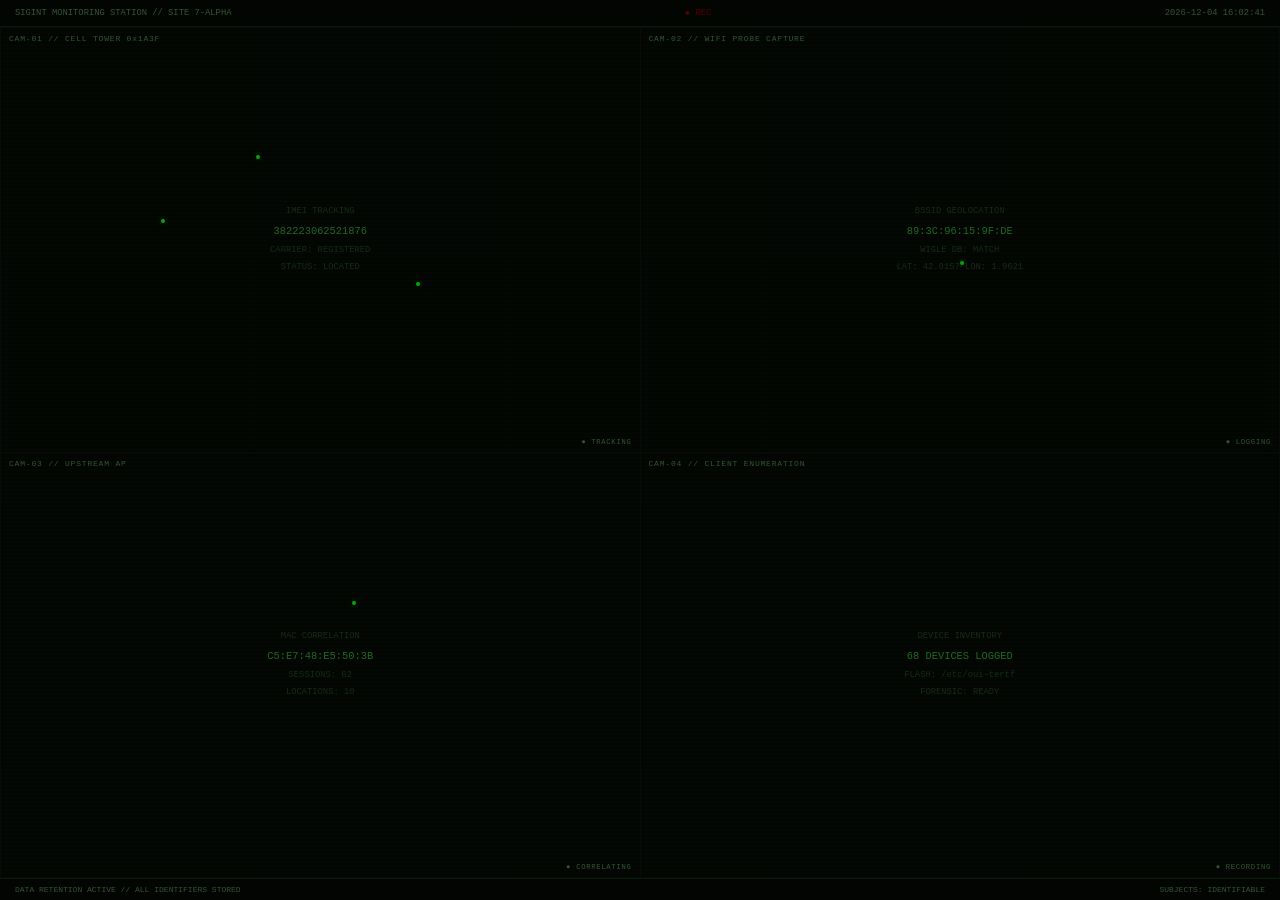
<file: docs/index.html>
<!DOCTYPE html>
<html lang="en">
<head>
<meta charset="UTF-8">
<meta name="viewport" content="width=device-width, initial-scale=1.0">
<title>red-merle</title>
<style>
*,*::before,*::after{box-sizing:border-box;margin:0;padding:0}
@font-face{font-family:'VT323';src:url('https://fonts.googleapis.com/css2?family=VT323&display=swap')}
:root{
  --bg:#020202;--red:#8b0000;--red-b:#cc1100;--red-g:rgba(139,0,0,.15);
  --green:#003300;--green-b:#00aa00;
  --text:#444;--bright:#888;--dim:#151515;
  --mono:'Courier New',Courier,monospace;
}
html,body{height:100%;background:var(--bg);color:var(--text);font-family:var(--mono);overflow-x:hidden}

/* ===== PHASE 1: SURVEILLANCE SCREEN ===== */
#surveillance{position:fixed;inset:0;z-index:1000;background:#020202;transition:opacity .8s;display:flex;flex-direction:column}

.surv-header{display:flex;justify-content:space-between;padding:8px 15px;font-size:.55rem;color:#335533;
  border-bottom:1px solid #0a1a0a;background:#030503}
.surv-header .rec{color:#550000;animation:blink-rec 1s infinite}
@keyframes blink-rec{50%{opacity:0}}
.surv-ts{color:#335533}

.surv-grid{flex:1;display:grid;grid-template-columns:1fr 1fr;grid-template-rows:1fr 1fr;gap:1px;background:#0a0a0a;padding:1px}
.cam-feed{background:#030503;position:relative;overflow:hidden;display:flex;align-items:center;justify-content:center}
.cam-feed::before{content:'';position:absolute;inset:0;
  background:repeating-linear-gradient(0deg,transparent,transparent 2px,rgba(0,50,0,.06) 2px,rgba(0,50,0,.06) 4px);pointer-events:none}
.cam-label{position:absolute;top:6px;left:8px;font-size:.5rem;color:#335533;letter-spacing:.1em}
.cam-status{position:absolute;bottom:6px;right:8px;font-size:.45rem;letter-spacing:.1em}
.cam-status.online{color:#335533}

/* Camera content */
.cam-data{font-size:.55rem;color:#224422;text-align:center;line-height:2;opacity:.6}
.cam-data .val{color:#33aa33;font-size:.65rem}

/* Target tracking dots */
.track-dot{width:4px;height:4px;border-radius:50%;background:#00aa00;position:absolute;
  box-shadow:0 0 6px rgba(0,170,0,.4);animation:dot-move 8s infinite linear}
@keyframes dot-move{0%{transform:translate(0,0)}25%{transform:translate(30px,-20px)}
  50%{transform:translate(-15px,25px)}75%{transform:translate(20px,10px)}100%{transform:translate(0,0)}}

.surv-footer{padding:6px 15px;font-size:.5rem;color:#335533;border-top:1px solid #0a1a0a;
  background:#030503;display:flex;justify-content:space-between}

/* Glitch takeover */
.glitch-overlay{position:fixed;inset:0;z-index:1001;pointer-events:none;opacity:0}
.glitch-overlay.active{animation:glitch-takeover 2s forwards}
@keyframes glitch-takeover{
  0%{opacity:0}
  10%{opacity:1;background:rgba(139,0,0,.1)}
  15%{background:transparent}
  20%{opacity:1;background:rgba(139,0,0,.15);transform:translateX(-5px)}
  25%{transform:translateX(3px);background:rgba(139,0,0,.05)}
  30%{transform:none;background:transparent}
  40%{background:rgba(139,0,0,.2);transform:skewX(2deg)}
  50%{transform:none;background:rgba(139,0,0,.1)}
  60%{background:rgba(139,0,0,.3)}
  70%{background:rgba(139,0,0,.5)}
  80%{background:rgba(139,0,0,.7)}
  90%{background:rgba(139,0,0,.9)}
  100%{background:rgba(139,0,0,1)}
}

/* SIGNAL LOST */
#signal-lost{position:fixed;inset:0;z-index:1002;display:none;align-items:center;justify-content:center;
  background:var(--bg);flex-direction:column;gap:1rem}
#signal-lost.active{display:flex;animation:fade-in .5s}
#signal-lost h1{font-size:3rem;color:var(--red-b);letter-spacing:.3em;text-shadow:0 0 30px var(--red-g);
  animation:signal-flicker .15s infinite}
@keyframes signal-flicker{0%{opacity:.9}50%{opacity:1}100%{opacity:.85}}
#signal-lost p{font-size:.6rem;color:var(--text);letter-spacing:.2em}
@keyframes fade-in{from{opacity:0}to{opacity:1}}

/* ===== PHASE 2: RED-MERLE SITE ===== */
#main-site{display:none;position:relative;z-index:1}
#main-site.active{display:block;animation:site-emerge 1s forwards}
@keyframes site-emerge{from{opacity:0;filter:blur(5px)}to{opacity:1;filter:none}}

/* Blood border */
#main-site::before{content:'';position:fixed;top:0;left:0;right:0;height:2px;
  background:linear-gradient(90deg,transparent,var(--red),var(--red-b),var(--red),transparent);
  z-index:200;box-shadow:0 0 20px var(--red-g)}

/* VHS overlay */
.vhs{position:fixed;inset:0;pointer-events:none;z-index:150}
.vhs::before{content:'';position:absolute;inset:0;opacity:.015;
  background:repeating-linear-gradient(0deg,transparent,transparent 2px,rgba(0,0,0,.3) 2px,rgba(0,0,0,.3) 4px)}
.vhs::after{content:'';position:absolute;top:0;left:0;right:0;height:100%;
  background:linear-gradient(transparent 50%,rgba(139,0,0,.02) 50%);background-size:100% 4px;
  animation:vhs-scroll 8s linear infinite}
@keyframes vhs-scroll{from{transform:translateY(0)}to{transform:translateY(4px)}}

/* REC indicator */
.rec-indicator{position:fixed;top:15px;right:20px;z-index:200;display:flex;align-items:center;gap:.4rem;
  font-size:.55rem;letter-spacing:.15em;color:var(--red)}
.rec-dot{width:8px;height:8px;border-radius:50%;background:var(--red-b);animation:blink-rec 1s infinite;
  box-shadow:0 0 6px var(--red-g)}

/* Timestamp */
.timestamp{position:fixed;top:15px;left:20px;z-index:200;font-size:.5rem;color:#222;letter-spacing:.1em}

/* Main content */
.wrap{max-width:750px;margin:0 auto;padding:4rem 1.5rem 5rem;position:relative}

.header{text-align:center;padding:2rem 0 3rem}
.title{font-size:2.5rem;font-weight:900;letter-spacing:.2em;text-transform:uppercase;
  color:var(--red-b);text-shadow:0 0 40px var(--red-g),0 0 80px rgba(139,0,0,.08)}
.tagline{font-size:.6rem;letter-spacing:.3em;text-transform:uppercase;color:var(--dim);margin-top:1rem}
.tagline span{color:var(--red)}

/* Quote rotator */
.quote-box{text-align:center;padding:2rem 1rem;margin:1rem 0}
#quote{font-size:.82rem;color:var(--bright);font-style:italic;line-height:1.8;min-height:3rem;transition:opacity .5s}
#quote-src{font-size:.5rem;letter-spacing:.15em;color:var(--dim);margin-top:.6rem;text-transform:uppercase}

/* Manifesto */
.manifesto{text-align:center;font-size:.62rem;letter-spacing:.1em;color:var(--text);line-height:2.2;margin:1rem 0}
.manifesto em{color:var(--red-b);font-style:normal}

/* Sections */
.section{margin:3rem 0;opacity:0;transform:translateY(20px);transition:all .6s}
.section.visible{opacity:1;transform:none}
.section-id{font-size:.5rem;letter-spacing:.3em;color:var(--red);margin-bottom:.3rem;font-weight:900}
.section h2{font-size:.8rem;color:var(--bright);letter-spacing:.1em;margin-bottom:1rem;
  padding-bottom:.5rem;border-bottom:1px solid var(--dim)}

/* Typing terminal */
.term{background:#050505;border:1px solid #111;margin:1rem 0;overflow:hidden}
.term-bar{background:#080808;padding:.3rem .8rem;display:flex;justify-content:space-between;
  border-bottom:1px solid #111;font-size:.5rem;color:#222}
.term-bar .live-dot{color:var(--red);animation:blink-rec 1.5s infinite}
.term-body{padding:1rem;font-size:.72rem;line-height:1.8;overflow-x:auto;min-height:200px;white-space:pre-wrap}
.type-line{overflow:hidden;white-space:nowrap;border-right:2px solid var(--red);width:0}
.type-line.done{border-right:none;width:100%}
.p{color:var(--red)}.c{color:var(--bright)}.f{color:#553300}.o{color:#333}.ok{color:#443300}.w{color:var(--red-b)}

/* Redacted */
.redacted{position:relative;cursor:pointer;padding:0 .2rem}
.redacted::before{content:'';position:absolute;inset:-1px;background:var(--text);transition:all .4s}
.redacted:hover::before{background:transparent;box-shadow:0 0 10px var(--red-g)}
.redacted span{position:relative;z-index:1;color:transparent;transition:color .4s}
.redacted:hover span{color:var(--red-b)}

/* Threats */
.threats{display:grid;grid-template-columns:1fr 1fr;gap:1px;background:#111;margin:1rem 0}
.threat{background:#080808;padding:1rem;position:relative;overflow:hidden}
.threat::after{content:'';position:absolute;top:0;left:0;right:0;height:1px;
  background:var(--red);transform:translateY(-100%);animation:threat-scan 4s infinite}
@keyframes threat-scan{0%{transform:translateY(-1px)}100%{transform:translateY(calc(100% + 100px))}}
.threat h3{font-size:.55rem;letter-spacing:.15em;text-transform:uppercase;color:var(--red);margin-bottom:.4rem}
.threat p{font-size:.62rem;color:#333;line-height:1.6}

/* Evidence table */
.ev{width:100%;border-collapse:collapse;font-size:.68rem;margin:1rem 0}
.ev th{text-align:left;padding:.4rem .5rem;font-size:.5rem;letter-spacing:.15em;
  text-transform:uppercase;color:var(--red);border-bottom:1px solid var(--red)}
.ev td{padding:.35rem .5rem;border-bottom:1px solid #111}
.ev tr{transition:background .2s}.ev tr:hover td{background:var(--red-g)}

/* Intercept card */
.intercept{background:#080808;border:1px solid #111;padding:1.2rem;margin:1rem 0;position:relative}
.intercept::before{content:'INTERCEPTED';position:absolute;top:8px;right:10px;
  font-size:.4rem;letter-spacing:.2em;color:rgba(139,0,0,.15);font-weight:900}
.intercept p{font-size:.75rem;line-height:1.7}
.lineage p{font-size:.72rem;text-align:center}
.mobile-br{display:none}

/* Links */
.links{display:flex;gap:.6rem;flex-wrap:wrap;margin-top:2.5rem;justify-content:center}
.lnk{font-size:.55rem;letter-spacing:.15em;text-transform:uppercase;color:#222;
  text-decoration:none;border:1px solid #151515;padding:.4rem 1.2rem;transition:all .3s}
.lnk:hover{color:var(--red);border-color:var(--red);box-shadow:0 0 15px var(--red-g)}

/* Footer */
.footer{text-align:center;margin-top:3rem;padding:1.5rem 0}
.footer p{font-size:.5rem;color:#1a1a1a;line-height:2;letter-spacing:.05em}
.footer a{color:#1a1a1a;text-decoration:none}

/* Ticker */
.ticker{position:fixed;bottom:0;left:0;right:0;height:22px;background:rgba(2,2,2,.97);
  border-top:1px solid #111;z-index:200;overflow:hidden}
.ticker-text{display:inline-block;white-space:nowrap;font-size:.5rem;letter-spacing:.08em;
  color:var(--red);line-height:22px;animation:ticker 50s linear infinite;padding-left:100%}
@keyframes ticker{from{transform:translateX(0)}to{transform:translateX(-50%)}}

/* Matrix rain canvas */
#matrix-rain{position:fixed;inset:0;z-index:0;pointer-events:none;opacity:.06}

/* Floating reference fragments */
.ghost-ref{position:fixed;pointer-events:none;z-index:100;font-size:.5rem;letter-spacing:.2em;
  text-transform:uppercase;color:var(--red);opacity:0;transition:opacity 3s;white-space:nowrap}
.ghost-ref.visible{opacity:.12}
.ghost-ref .ghost-icon{font-size:1.2rem;display:block;text-align:center;margin-bottom:.2rem;
  filter:blur(.3px);opacity:.7}

/* Audio toggle */
.audio-btn{position:fixed;bottom:30px;right:20px;z-index:250;
  background:rgba(2,2,2,.9);border:1px solid #1a1a1a;color:#222;font-family:var(--mono);
  font-size:.5rem;letter-spacing:.15em;text-transform:uppercase;padding:.4rem 1rem;
  cursor:pointer;transition:all .3s;-webkit-tap-highlight-color:transparent}
.audio-btn:hover,.audio-btn.on{color:var(--red);border-color:var(--red)}

@media(max-width:768px){
  .surv-grid{grid-template-columns:1fr;grid-template-rows:repeat(2,1fr)}
  .cam-feed:nth-child(3),.cam-feed:nth-child(4){display:none}
  .surv-header,.surv-footer{font-size:.45rem;padding:6px 10px}
  .threats{grid-template-columns:1fr}
  .title{font-size:1.6rem;letter-spacing:.1em}
  .wrap{padding:3rem 1rem 4rem}
  .term-body{font-size:.62rem;padding:.8rem}
  .quote-box{padding:1rem .5rem}
  #quote{font-size:.72rem}
  .manifesto{font-size:.55rem}
  .ev{font-size:.6rem}
  .ev th,.ev td{padding:.3rem .4rem}
  .intercept p{font-size:.68rem}
  .lineage p{font-size:.62rem}
  .mobile-br{display:inline}
  .ticker{height:18px}.ticker-text{font-size:.42rem;line-height:18px}
  .rec-indicator{top:10px;right:10px;font-size:.45rem}
  .timestamp{top:10px;left:10px;font-size:.42rem}
  .audio-btn{bottom:calc(24px + env(safe-area-inset-bottom,0px));right:10px;padding:.5rem 1rem;font-size:.55rem}
  .ghost-ref{font-size:.4rem}
  .ghost-ref .ghost-icon{font-size:.9rem}
  #matrix-rain{opacity:.03}
  #signal-lost h1{font-size:1.8rem;letter-spacing:.15em}
  .section-id{font-size:.45rem}
  .section h2{font-size:.72rem}
  .lnk{font-size:.5rem;padding:.3rem .8rem}
}
@media(max-width:400px){
  .title{font-size:1.2rem}
  .tagline{font-size:.5rem;letter-spacing:.15em}
  .cam-data{font-size:.45rem}
  .cam-label{font-size:.4rem}
  .threat h3{font-size:.48rem}
  .threat p{font-size:.55rem}
  .ticker{display:none}
}
</style>
</head>
<body>

<!-- ===== PHASE 1: SURVEILLANCE ===== -->
<div id="surveillance">
  <div class="surv-header">
    <span>SIGINT MONITORING STATION // SITE 7-ALPHA</span>
    <span class="rec">&#9679; REC</span>
    <span class="surv-ts" id="surv-clock"></span>
  </div>
  <div class="surv-grid">
    <div class="cam-feed">
      <div class="cam-label">CAM-01 // CELL TOWER 0x1A3F</div>
      <div class="cam-data">IMEI TRACKING<br><span class="val">35674108372408</span><br>CARRIER: REGISTERED<br>STATUS: LOCATED</div>
      <div class="track-dot" style="top:30%;left:40%"></div>
      <div class="track-dot" style="top:60%;left:65%;animation-delay:-3s"></div>
      <div class="track-dot" style="top:45%;left:25%;animation-delay:-5s"></div>
      <div class="cam-status online">&#9679; TRACKING</div>
    </div>
    <div class="cam-feed">
      <div class="cam-label">CAM-02 // WIFI PROBE CAPTURE</div>
      <div class="cam-data">BSSID GEOLOCATION<br><span class="val">94:83:C4:A1:B2:C3</span><br>WIGLE DB: MATCH<br>LAT: 48.8566 LON: 2.3522</div>
      <div class="track-dot" style="top:55%;left:50%;animation-delay:-2s"></div>
      <div class="cam-status online">&#9679; LOGGING</div>
    </div>
    <div class="cam-feed">
      <div class="cam-label">CAM-03 // UPSTREAM AP</div>
      <div class="cam-data">MAC CORRELATION<br><span class="val">94:83:C4:XX:XX:XX</span><br>SESSIONS: 47<br>LOCATIONS: 12</div>
      <div class="track-dot" style="top:35%;left:55%;animation-delay:-4s"></div>
      <div class="cam-status online">&#9679; CORRELATING</div>
    </div>
    <div class="cam-feed">
      <div class="cam-label">CAM-04 // CLIENT ENUMERATION</div>
      <div class="cam-data">DEVICE INVENTORY<br><span class="val">42 DEVICES LOGGED</span><br>FLASH: /etc/oui-tertf<br>FORENSIC: READY</div>
      <div class="cam-status online">&#9679; RECORDING</div>
    </div>
  </div>
  <div class="surv-footer">
    <span>DATA RETENTION ACTIVE // ALL IDENTIFIERS STORED</span>
    <span>SUBJECTS: IDENTIFIABLE</span>
  </div>
</div>

<div class="glitch-overlay" id="glitch"></div>

<div id="signal-lost">
  <h1>SIGNAL LOST</h1>
  <p>ALL IDENTIFIERS ERASED</p>
</div>

<!-- ===== PHASE 2: RED-MERLE ===== -->
<div id="main-site">
  <canvas id="matrix-rain"></canvas>
  <div class="vhs"></div>
  <div class="rec-indicator"><span class="rec-dot"></span>REC</div>
  <div class="timestamp" id="timestamp"></div>
  <button class="audio-btn" id="audio-btn" onclick="toggleAudio()">&#9835; audio off</button>

  <!-- Ghost references (spawned dynamically) -->
  <div id="ghost-container"></div>

  <div class="ticker">
    <div class="ticker-text">
      MASS SURVEILLANCE IS NOT SECURITY // 5.3 BILLION CELLPHONE RECORDS COLLECTED DAILY // DATA RETENTION: THEY STRUCK DOWN THE LAW BUT KEPT THE INFRASTRUCTURE // STINGRAY IMSI CATCHERS IN 27 US STATES // 802 MILLION WIFI NETWORKS IN WIGLE DB // THEY CALL IT METADATA. WE CALL IT YOUR LIFE. // PRIVACY IS NOT NEGOTIABLE //
      MASS SURVEILLANCE IS NOT SECURITY // 5.3 BILLION CELLPHONE RECORDS COLLECTED DAILY // DATA RETENTION: THEY STRUCK DOWN THE LAW BUT KEPT THE INFRASTRUCTURE // STINGRAY IMSI CATCHERS IN 27 US STATES // 802 MILLION WIFI NETWORKS IN WIGLE DB // THEY CALL IT METADATA. WE CALL IT YOUR LIFE. // PRIVACY IS NOT NEGOTIABLE //
    </div>
  </div>

  <div class="wrap">

    <div class="header">
      <div class="title">red-merle</div>
      <div class="tagline">cellular identity <span>erasure</span> // gl-e750 mudi // v2.19.1</div>
    </div>

    <!-- Quotes -->
    <div class="quote-box">
      <div id="quote"></div>
      <div id="quote-src"></div>
    </div>

    <!-- Manifesto -->
    <div class="manifesto">
      Every cell tower logs your IMEI. Every WiFi probe leaks your history.<br>
      Every carrier stores your location under data retention laws.<br>
      They call it national security. We call it mass surveillance.<br>
      <em>Privacy is not a privilege. It is a right they chose to violate.</em>
    </div>

    <!-- Problem -->
    <div class="section">
      <div class="section-id">001</div>
      <h2>The problem</h2>
      <div class="intercept">
        <p>Your Mudi broadcasts four unique identifiers every second. Each one is a thread.
        Pull any thread and you unravel the user:
        <span class="redacted"><span>IMEI</span></span> ties them to a device,
        <span class="redacted"><span>BSSID</span></span> pins them on a map,
        <span class="redacted"><span>MAC</span></span> links their sessions,
        <span class="redacted"><span>client DB</span></span> inventories their contacts.</p>
      </div>
    </div>

    <!-- Threats -->
    <div class="section">
      <div class="section-id">002</div>
      <h2>Attack surface</h2>
      <div class="threats">
        <div class="threat"><h3>IMEI</h3><p>Hardware serial. Persists across SIM swaps. Retained by carriers. Links all identities to one device.</p></div>
        <div class="threat"><h3>BSSID</h3><p>In every beacon frame. Indexed by WiGLE, Google, Apple. Passive collection = GPS coordinates.</p></div>
        <div class="threat"><h3>WAN MAC</h3><p>Visible to upstream APs. Static across reboots. Correlates sessions across locations.</p></div>
        <div class="threat"><h3>Client DB</h3><p>Every connected device logged to flash. Seizure = complete device inventory.</p></div>
        <div class="threat"><h3>Carrier GPS</h3><p>LPP/SUPL/RRLP: carrier silently requests your coordinates. Modem responds without user consent.</p></div>
        <div class="threat"><h3>System logs</h3><p>syslog, dmesg, shell history. Device seizure reveals full IMEI change history with timestamps.</p></div>
      </div>
    </div>

    <!-- Countermeasures -->
    <div class="section">
      <div class="section-id">003</div>
      <h2>Countermeasures</h2>
      <table class="ev">
        <thead><tr><th>Vector</th><th>Exposure</th><th>Action</th></tr></thead>
        <tbody>
          <tr><td style="color:var(--red)">IMEI</td><td>Carrier tracking</td><td>Band-aligned TAC prefixes + Luhn-valid serial (random.choices, 10^6 keyspace)</td></tr>
          <tr><td style="color:var(--red)">BSSID</td><td>Geolocation DBs</td><td>Randomized every boot</td></tr>
          <tr><td style="color:var(--red)">WAN MAC</td><td>AP logging</td><td>Randomized every boot</td></tr>
          <tr><td style="color:var(--red)">Client DB</td><td>Device seizure</td><td>Shredded + tmpfs (RAM only)</td></tr>
          <tr><td style="color:var(--red)">Carrier GPS</td><td>Silent location</td><td>GNSS engine off; LPP, A-GPS modes and the Qualcomm izatcloud XTRA beacon refused via Quectel-documented AT commands — validated on EM060K-GL, re-applied at boot</td></tr>
          <tr><td style="color:var(--red)">SUPL</td><td>User-plane location</td><td>Blocked at network level: iptables DROP on port 7275 in both modes (trade-off: kills IPsec NAT-T)</td></tr>
          <tr><td style="color:var(--red)">Logs</td><td>Forensics</td><td>syslog, dmesg, shell history wiped at boot, after IMEI change, and at shutdown</td></tr>
          <tr><td style="color:var(--red)">DNS</td><td>Session correlation</td><td>dnsmasq cache flushed after IMEI change</td></tr>
        </tbody>
      </table>
    </div>

    <!-- Live terminal -->
    <div class="section">
      <div class="section-id">004</div>
      <h2>Procedure</h2>
      <div class="term">
        <div class="term-bar"><span>root@mudi</span><span class="live-dot">&#9679; live</span></div>
        <div class="term-body" id="typed-terminal"></div>
      </div>
    </div>

    <!-- Console -->
    <div class="section">
      <div class="section-id">005</div>
      <h2>Control</h2>
      <div class="term">
        <div class="term-bar"><span>root@mudi</span><span>red-merle-ctl</span></div>
        <div class="term-body"><span class="p">$ </span><span class="c">red-merle-ctl</span>              <span class="o"># interactive menu (no args)</span>
<span class="p">$ </span><span class="c">red-merle-ctl status</span>       <span class="o"># modem, firmware, IMEI, IMSI, own number,</span>
                             <span class="o"># SIM, registration, signal, network,</span>
                             <span class="o"># modes, SUPL block, boot options</span>
<span class="p">$ </span><span class="c">red-merle-ctl lte-only on</span>  <span class="o"># granular LTE-only flag (downgrade-attack protection)</span>
<span class="p">$ </span><span class="c">red-merle-ctl gps off</span>      <span class="o"># GNSS engine off</span>
<span class="p">$ </span><span class="c">red-merle-ctl hardening on</span> <span class="o"># apply the full AT suite now; off = full revert</span>
<span class="p">$ </span><span class="c">red-merle-ctl imei random</span>  <span class="o"># show | random | deterministic | set &lt;IMEI&gt;</span>
<span class="p">$ </span><span class="c">red-merle-ctl imei pool</span>    <span class="o"># list the verified TAC pool (brand, type, model)</span>
<span class="p">$ </span><span class="c">red-merle-ctl imei type hotspot</span> <span class="o"># claim a portable hotspot: closest match</span>
<span class="p">$ </span><span class="c">red-merle-ctl imei brand apple</span>  <span class="o"># or samsung | huawei | google | xiaomi</span>
<span class="p">$ </span><span class="c">red-merle-ctl imei native</span>  <span class="o"># claim a GL.iNet TAC (read the caveat first)</span>
<span class="p">$ </span><span class="c">red-merle-ctl esim off</span>     <span class="o"># stop GL's eSIM daemon and its phone-home</span>
<span class="p">$ </span><span class="c">red-merle-ctl sms list</span>     <span class="o"># read &lt;i&gt; | send &lt;num&gt; &lt;text&gt; | del &lt;i&gt;</span>
<span class="p">$ </span><span class="c">red-merle-ctl revert</span>       <span class="o"># carrier defaults: all RATs, IMS, XTRA</span>
<span class="p">$ </span><span class="c">red-merle-ctl config</span>       <span class="o"># boot options</span></div>
      </div>
      <div class="intercept">
        <p>Every boot behavior is individually switchable since v2.3.0:
        <span class="redacted"><span>wipe_logs</span></span>
        <span class="redacted"><span>randomize_mac</span></span>
        <span class="redacted"><span>randomize_bssid</span></span>
        <span class="redacted"><span>iptables_block</span></span>
        <span class="redacted"><span>gps_hardening</span></span>
        &mdash; all enabled by default, matching the historical behavior. Toggle with
        <span style="color:var(--red-b)">red-merle-ctl config &lt;name&gt; on|off</span>, inspect in
        <span style="color:var(--red-b)">status</span>. Disabled steps are honestly reported as
        <span style="color:var(--red-b)">[OFF]</span> on the boot OLED; GPS hardening runs backgrounded and waits for the modem.</p>
      </div>
    </div>

    <!-- Identity -->
    <div class="section">
      <div class="section-id">006</div>
      <h2>Identity</h2>
      <div class="intercept">
        <p>The IMEI the modem reports is only half the claim. Its first eight digits, the
        <span style="color:var(--red-b)">TAC</span>, name a device model, and a carrier can resolve
        that against what the modem announces about itself at every attach &mdash; supported bands,
        UE category, aggregation combinations. Two fingerprints to compare, one database join.</p>
        <p style="margin-top:.6rem">So a TAC pool is only worth what its entries are worth.
        Every prefix shipped here is <span style="color:var(--red-b)">verified against a public
        allocation database</span> of ~255k entries: the model named in each comment is what that
        TAC is genuinely registered to. An unallocated prefix resolves to nothing at all, which is
        louder than not spoofing. <span style="color:var(--dim)">An earlier release shipped pools
        that had never been checked and were largely wrong; they were replaced wholesale.</span></p>
      </div>
      <div class="grid">
        <div class="threat"><h3>Pool</h3><p>24 prefixes per modem variant, every one checked twice: the TAC
        against a public allocation database, and the model's band coverage against published specs.
        Entries that failed either check were removed rather than kept with a caveat &mdash; unverifiable
        hotspot designations, devices with no model name, fixed routers, 3G-only hardware.</p></div>
        <div class="threat"><h3>Filters</h3><p>Claim a class, a brand or a model:
        <code>imei type hotspot</code>, <code>imei brand apple</code>, <code>imei model "iphone 15"</code>.
        Also in the dashboard, with the trade-off written next to the control.</p></div>
        <div class="threat"><h3>Native</h3><p><code>imei native</code> claims a GL.iNet TAC, the only
        claim coherent with what the modem reports. The cost is that the prefix never changes, so it
        links every session &mdash; a certain link against a hypothetical flag. Narrow use only.</p></div>
        <div class="threat"><h3>What it cannot do</h3><p>No host-side change alters the capability
        report. This module advertises nine LTE bands no Galaxy S21 has, B14 among them. TAC choice
        defeats the cheap query, not full fingerprinting.</p></div>
      </div>
    </div>

    <!-- Camouflage -->
    <div class="section">
      <div class="section-id">007</div>
      <h2>Camouflage</h2>
      <div class="threats">
        <div class="threat"><h3>LuCI themes</h3><p>luci-theme-red-merle ships redmerle (dark red) and redmerle-hacker (green CRT), selectable under System &rarr; Language &amp; Style.</p></div>
        <div class="threat"><h3>GL admin panel</h3><p>&quot;Red Merle&quot; and &quot;Red Merle Hacker&quot; entries in the palette dropdown (top-right), applied across the stock GL.iNet interface.</p></div>
        <div class="threat"><h3>GL-native dashboard</h3><p>Since v2.5.0 the RED MERLE sidebar entry opens <code>/redmerle/</code> — a self-contained control page that follows the active panel theme: full status, hardening/LTE-only/GNSS toggles, boot options, random IMEI, AT log. Its CGI bridge validates the Admin-Token session against gl-session before touching the modem (403 otherwise). Since v2.7.0 it also runs the complete SIM swap sequence — radio off, interim IMEI, modem reset cycle, post-swap IMEI, log wipe, GPS hardening and DNS flush — where the LuCI modal only ever did the first two steps.</p></div>
        <div class="threat"><h3>Branding</h3><p>Combined GL.iNet + &#9762; logo, versioned Red Merle header link (theme-native styling), RED MERLE sidebar entry, Red Merle row in System Info, footer copyright.</p></div>
        <div class="threat"><h3>SSH banner</h3><p>Branded /etc/banner on login. Every element is re-applied by the package postinst after a firmware upgrade.</p></div>
      </div>
    </div>

    <!-- Deploy -->
    <div class="section">
      <div class="section-id">008</div>
      <h2>Deployment</h2>
      <div class="term">
        <div class="term-bar"><span>local</span><span>build</span></div>
        <div class="term-body"><span class="p">$ </span><span class="c">git clone https://github.com/franckferman/red-merle.git</span>
<span class="p">$ </span><span class="c">cd red-merle</span>

<span class="o"># Quick build (no SDK needed)</span>
<span class="p">$ </span><span class="c">./build.sh</span>

<span class="o"># Build with OpenWrt SDK (same as CI)</span>
<span class="p">$ </span><span class="c">./build.sh sdk-build</span>

<span class="o"># Build + deploy to Mudi via SSH</span>
<span class="p">$ </span><span class="c">./build.sh install</span></div>
      </div>
      <div class="term">
        <div class="term-bar"><span>offline</span><span>no internet on mudi</span></div>
        <div class="term-body"><span class="o"># unzip the _offline_install.zip from the release page, then</span>
<span class="p">$ </span><span class="c">scp -O -r red-merle_offline_install root@192.168.8.1:/tmp</span>
<span class="p">$ </span><span class="c">ssh root@192.168.8.1</span>
<span class="p">$ </span><span class="c">cd /tmp/red-merle_offline_install &amp;&amp; ./install.sh</span></div>
      </div>
      <div class="term">
        <div class="term-bar"><span>post firmware upgrade</span><span>postinst re-applies everything</span></div>
        <div class="term-body"><span class="o"># GL upgrades remove packages but keep /etc/config. Reinstall:</span>
<span class="p">$ </span><span class="c">scp -O red-merle_2.19.1_all.ipk root@192.168.8.1:/tmp/</span>
<span class="p">$ </span><span class="c">opkg update &amp;&amp; opkg install coreutils-shred python3-pyserial</span>
<span class="p">$ </span><span class="c">opkg install /tmp/red-merle_2.19.1_all.ipk</span></div>
      </div>
      <div class="intercept">
        <p>Validated on GL-E750 V2 (Quectel EM060K-GL, GL firmware 4.3.26, modem EM060KGLAAR01A11M2G).
        Other 4.x firmwares should work but display a warning during installation.
        If a firmware upgrade reset the OpenWrt packages feed (GL 4.x is OpenWrt 22.03-based), add it back first:
        <span style="color:var(--red-b)">src/gz openwrt_packages https://downloads.openwrt.org/releases/22.03.4/packages/mips_24kc/packages</span></p>
      </div>
    </div>

    <!-- Field notes -->
    <div class="section">
      <div class="section-id">009</div>
      <h2>Field notes</h2>
      <table class="ev">
        <thead><tr><th>Question</th><th>Answer</th></tr></thead>
        <tbody>
          <tr><td style="color:var(--red)">SMS in hardening mode?</td><td>Works via SMS-over-SGs &mdash; the standard LTE delivery path, including 2FA and bank codes. SMS-over-IMS is disabled with IMS.</td></tr>
          <tr><td style="color:var(--red)">Voice calls?</td><td>Impossible in hardening mode: no VoLTE with IMS off, no 2G/3G fallback with LTE-only. Irrelevant on a data-only router SIM.</td></tr>
          <tr><td style="color:var(--red)">LTE-only blocks SIM registration?</td><td>No. LTE-only restricts radio technologies, not network attach. Provisioning SMS arrives via SGs.</td></tr>
          <tr><td style="color:var(--red)">No LTE coverage?</td><td>In 3G/2G-only zones the modem will not connect until you revert.</td></tr>
          <tr><td style="color:var(--red)">Full revert?</td><td><span style="color:var(--red-b)">red-merle-ctl hardening off</span> restores the persistent modem NV settings: AUTO RAT, IMS, XTRA.</td></tr>
        </tbody>
      </table>
    </div>

    <!-- Lineage -->
    <div class="section">
      <div class="section-id">010</div>
      <h2>Lineage</h2>
      <div class="intercept lineage">
        <p>Fork of <a href="https://github.com/srlabs/blue-merle" style="color:var(--red);text-decoration:none">blue-merle</a><br class="mobile-br"> (Security Research Labs, 2022)</p>
        <p style="margin-top:.5rem;color:var(--dim);font-size:.55rem;line-height:1.8">
          Upstream stopped at June 2025. Issues answered here that are still open there:
          <a href="https://github.com/srlabs/blue-merle/issues/1" style="color:var(--red);text-decoration:none">#1</a> TAC/band alignment (open since 2022; raises the cost of the cheap query, does not defeat capability fingerprinting &mdash; see the readme),
          <a href="https://github.com/srlabs/blue-merle/issues/82" style="color:var(--red);text-decoration:none">#82</a> carrier GPS tracking,
          <a href="https://github.com/srlabs/blue-merle/issues/38" style="color:var(--red);text-decoration:none">#38</a> DNS flush,
          <a href="https://github.com/srlabs/blue-merle/issues/35" style="color:var(--red);text-decoration:none">#35</a> configurable behaviours,
          <a href="https://github.com/srlabs/blue-merle/issues/22" style="color:var(--red);text-decoration:none">#22</a> one-shot IMEI change.
        </p>
        <p style="margin-top:.5rem;color:var(--dim);font-size:.55rem;line-height:1.8">
          Defects fixed: IMEI entropy loss (random.sample without replacement),
          syslog IMEI leak, 14-digit IMEI validation, bash-only shell code,
          and the eSIM daemon storing a stale IMEI on disk.
        </p>
        <p style="margin-top:.5rem;color:var(--dim);font-size:.55rem;line-height:1.8">
          1,129 &rarr; 3,291 lines &middot; 16 &rarr; 49 band-aligned TACs &middot;
          0 &rarr; 9 configurable behaviours &middot; 1 &rarr; 2 dashboards &middot; a full control CLI
        </p>
        <p style="margin-top:.5rem;color:var(--dim);font-size:.6rem">by <a href="https://github.com/franckferman" style="color:var(--red);text-decoration:none">Franck FERMAN</a></p>
      </div>
    </div>

    <div class="links">
      <a class="lnk" href="https://github.com/franckferman/red-merle/releases/latest">download</a>
      <a class="lnk" href="https://github.com/franckferman/red-merle">source</a>
      <a class="lnk" href="https://github.com/franckferman/red-merle#readme">readme</a>
    </div>

    <div class="footer">
      <p style="color:var(--red);letter-spacing:.2em;font-size:.5rem">AUTHORIZED USE ONLY</p>
      <p>For journalists, activists, and researchers under surveillance threat.<br>
      IMEI modification may violate local law.</p>
      <p style="margin-top:.8rem"><a href="https://github.com/franckferman">franckferman</a></p>
    </div>

  </div>
</div>

<script>
// Random hex/mac/imei generators
function rHex(n){let s='';for(let i=0;i<n;i++)s+='0123456789ABCDEF'[Math.floor(Math.random()*16)];return s}
function rMAC(){return rHex(2)+':'+rHex(2)+':'+rHex(2)+':'+rHex(2)+':'+rHex(2)+':'+rHex(2)}
function rIMEI(){let s='3';for(let i=0;i<14;i++)s+=Math.floor(Math.random()*10);return s}
function rLat(){return(40+Math.random()*15).toFixed(4)}
function rLon(){return(-5+Math.random()*20).toFixed(4)}
function rInt(a,b){return Math.floor(Math.random()*(b-a))+a}

// Randomize surveillance data on each load
document.querySelectorAll('.cam-data').forEach((el,i) => {
  if(i===0) el.innerHTML='IMEI TRACKING<br><span class="val">'+rIMEI()+'</span><br>CARRIER: REGISTERED<br>STATUS: LOCATED';
  if(i===1) el.innerHTML='BSSID GEOLOCATION<br><span class="val">'+rMAC()+'</span><br>WIGLE DB: MATCH<br>LAT: '+rLat()+' LON: '+rLon();
  if(i===2) el.innerHTML='MAC CORRELATION<br><span class="val">'+rMAC()+'</span><br>SESSIONS: '+rInt(12,99)+'<br>LOCATIONS: '+rInt(3,30);
  if(i===3) el.innerHTML='DEVICE INVENTORY<br><span class="val">'+rInt(8,120)+' DEVICES LOGGED</span><br>FLASH: /etc/oui-tertf<br>FORENSIC: READY';
});

// Clock
function updateClock() {
  const now = new Date();
  const ts = now.toISOString().replace('T',' ').slice(0,19);
  const el1 = document.getElementById('surv-clock');
  const el2 = document.getElementById('timestamp');
  if (el1) el1.textContent = ts;
  if (el2) el2.textContent = ts + ' UTC';
}
setInterval(updateClock, 1000);
updateClock();

// Skip intro if seen recently (within 2 hours) or ?static in URL
const INTRO_COOLDOWN = 2 * 60 * 60 * 1000; // 2 hours
const lastSeen = parseInt(localStorage.getItem('rm_intro_ts') || '0', 10);
const skipIntro = new URLSearchParams(window.location.search).has('static')
  || (Date.now() - lastSeen < INTRO_COOLDOWN);
localStorage.setItem('rm_intro_ts', Date.now().toString());

if (skipIntro) {
  document.getElementById('surveillance').style.display = 'none';
  document.getElementById('glitch').style.display = 'none';
  document.getElementById('signal-lost').style.display = 'none';
  document.getElementById('main-site').classList.add('active');
  const sections = document.querySelectorAll('.section');
  const obs = new IntersectionObserver((entries) => {
    entries.forEach(e => { if (e.isIntersecting) e.target.classList.add('visible'); });
  }, { threshold: 0.15 });
  sections.forEach(s => obs.observe(s));
  setTimeout(rotateQuote, 500);
  setInterval(rotateQuote, 6000);
  setTimeout(typeTerminal, 1000);
} else {
  // Phase 1 -> Phase 2 transition
  setTimeout(() => {
    document.getElementById('glitch').classList.add('active');
  }, 4000);

  setTimeout(() => {
    document.getElementById('surveillance').style.opacity = '0';
    document.getElementById('signal-lost').classList.add('active');
  }, 6000);

  setTimeout(() => {
    document.getElementById('signal-lost').classList.remove('active');
    document.getElementById('signal-lost').style.display = 'none';
    document.getElementById('surveillance').style.display = 'none';
    document.getElementById('main-site').classList.add('active');
  }, 8500);

  // Scroll reveal
  setTimeout(() => {
    const sections = document.querySelectorAll('.section');
    const obs = new IntersectionObserver((entries) => {
      entries.forEach(e => { if (e.isIntersecting) e.target.classList.add('visible'); });
    }, { threshold: 0.15 });
    sections.forEach(s => obs.observe(s));
  }, 9000);
}

// Quote rotator
const quotes = [
  { t: '"People should not be afraid of their governments. Governments should be afraid of their people."', s: 'V for Vendetta' },
  { t: '"Big Brother is watching you."', s: 'George Orwell, 1984' },
  { t: '"Arguing that you don\'t care about privacy because you have nothing to hide is like arguing that you don\'t care about free speech because you have nothing to say."', s: 'Edward Snowden' },
  { t: '"Beneath this mask there is more than flesh. There is an idea, and ideas are bulletproof."', s: 'V for Vendetta' },
  { t: '"In a time of universal deceit, telling the truth is a revolutionary act."', s: 'George Orwell' },
  { t: '"They who can give up essential liberty to obtain a little temporary safety, deserve neither liberty nor safety."', s: 'Benjamin Franklin' },
  { t: '"The internet is a surveillance state."', s: 'Bruce Schneier' },
  { t: '"Privacy is the right to a free mind."', s: 'Eben Moglen' },
  { t: '"The NSA\'s goal is to collect it all."', s: 'Glenn Greenwald' },
];
// Shuffle quotes
for(let i=quotes.length-1;i>0;i--){const j=Math.floor(Math.random()*(i+1));[quotes[i],quotes[j]]=[quotes[j],quotes[i]]}
let qi = 0;
function rotateQuote() {
  const el = document.getElementById('quote');
  const src = document.getElementById('quote-src');
  if (!el) return;
  el.style.opacity = 0;
  setTimeout(() => { el.innerHTML = quotes[qi].t; src.textContent = quotes[qi].s; el.style.opacity = 1; qi = (qi+1) % quotes.length; }, 500);
}
if (!skipIntro) setTimeout(() => { rotateQuote(); setInterval(rotateQuote, 6000); }, 9000);

// Typing terminal
const termLines = [
  { text: '~# red-merle', cls: 'p', prompt: true },
  { text: '', cls: 'o' },
  { text: 'Swap SIM card and update IMEI? (Y/n): Y', cls: 'o' },
  { text: 'Disabling RF signals...', cls: 'o' },
  { text: '[+] Modem offline. No cellular connection.', cls: 'ok' },
  { text: '', cls: 'o' },
  { text: 'Replace the SIM card now. Press any key.', cls: 'o' },
  { text: '', cls: 'o' },
  { text: '[+] New IMSI detected.', cls: 'ok' },
  { text: '[+] IMEI randomized: 35759049XXXXXX', cls: 'ok' },
  { text: '[+] BSSID randomized.', cls: 'ok' },
  { text: '[+] WAN MAC randomized.', cls: 'ok' },
  { text: '[+] Client database shredded.', cls: 'ok' },
  { text: '', cls: 'o' },
  { text: '[!] Shutdown and change location.', cls: 'w' },
];

function typeTerminal() {
  const container = document.getElementById('typed-terminal');
  if (!container) return;
  let lineIdx = 0;

  function typeLine() {
    if (lineIdx >= termLines.length) return;
    const line = termLines[lineIdx];
    const div = document.createElement('div');
    div.style.whiteSpace = 'pre';
    container.appendChild(div);

    let charIdx = 0;
    const text = line.text;

    function typeChar() {
      if (charIdx <= text.length) {
        div.innerHTML = '<span class="' + line.cls + '">' + text.slice(0, charIdx) + '</span>' + (charIdx < text.length ? '<span style="border-right:2px solid var(--red)">&nbsp;</span>' : '');
        charIdx++;
        setTimeout(typeChar, 15 + Math.random() * 30);
      } else {
        lineIdx++;
        setTimeout(typeLine, 200 + Math.random() * 400);
      }
    }

    if (text === '') { div.innerHTML = '&nbsp;'; lineIdx++; setTimeout(typeLine, 100); }
    else { typeChar(); }
  }

  typeLine();
}

if (!skipIntro) setTimeout(typeTerminal, 10000);

// Dark ambient synth engine
let audioCtx = null;
let audioPlaying = false;
let masterGain = null;

function createAudio() {
  audioCtx = new (window.AudioContext || window.webkitAudioContext)();
  masterGain = audioCtx.createGain();
  masterGain.gain.value = 0;
  masterGain.connect(audioCtx.destination);

  // Convolution reverb (generated impulse response)
  const convolver = audioCtx.createConvolver();
  const reverbLen = audioCtx.sampleRate * 5;
  const impulse = audioCtx.createBuffer(2, reverbLen, audioCtx.sampleRate);
  for (let ch = 0; ch < 2; ch++) {
    const d = impulse.getChannelData(ch);
    for (let i = 0; i < reverbLen; i++) d[i] = (Math.random() * 2 - 1) * Math.pow(1 - i / reverbLen, 2.8);
  }
  convolver.buffer = impulse;
  const wetGain = audioCtx.createGain();
  wetGain.gain.value = 0.45;
  convolver.connect(wetGain);
  wetGain.connect(masterGain);
  const dryGain = audioCtx.createGain();
  dryGain.gain.value = 0.65;
  dryGain.connect(masterGain);

  // Detuned pad (6 oscillators with individual LFOs)
  [55, 55.4, 82.41, 82.8, 110, 110.6].forEach(f => {
    const osc = audioCtx.createOscillator();
    osc.type = f < 80 ? 'sine' : 'triangle';
    osc.frequency.value = f;
    const g = audioCtx.createGain();
    g.gain.value = 0.05;
    const lfo = audioCtx.createOscillator();
    lfo.frequency.value = 0.02 + Math.random() * 0.06;
    const lg = audioCtx.createGain();
    lg.gain.value = 0.018;
    lfo.connect(lg); lg.connect(g.gain); lfo.start();
    osc.connect(g); g.connect(convolver); g.connect(dryGain); osc.start();
  });

  // Sub-bass with slow pitch drift
  const sub = audioCtx.createOscillator();
  sub.type = 'sine'; sub.frequency.value = 32;
  const subLfo = audioCtx.createOscillator();
  subLfo.frequency.value = 0.015;
  const slg = audioCtx.createGain(); slg.gain.value = 3;
  subLfo.connect(slg); slg.connect(sub.frequency); subLfo.start();
  const subG = audioCtx.createGain(); subG.gain.value = 0.18;
  sub.connect(subG); subG.connect(dryGain); sub.start();

  // Stereo filtered noise texture with sweeping bandpass
  const nBuf = audioCtx.createBuffer(2, audioCtx.sampleRate * 4, audioCtx.sampleRate);
  for (let ch = 0; ch < 2; ch++) { const d = nBuf.getChannelData(ch); for (let i = 0; i < d.length; i++) d[i] = Math.random() * 2 - 1; }
  const noise = audioCtx.createBufferSource();
  noise.buffer = nBuf; noise.loop = true;
  const bp = audioCtx.createBiquadFilter();
  bp.type = 'bandpass'; bp.frequency.value = 300; bp.Q.value = 1.8;
  const fLfo = audioCtx.createOscillator(); fLfo.frequency.value = 0.035;
  const flg = audioCtx.createGain(); flg.gain.value = 250;
  fLfo.connect(flg); flg.connect(bp.frequency); fLfo.start();
  const nG = audioCtx.createGain(); nG.gain.value = 0.035;
  noise.connect(bp); bp.connect(nG); nG.connect(convolver); nG.connect(dryGain); noise.start();

  // Spectral tones (A minor scale, slow fade in/out through reverb)
  const minorFreqs = [110, 130.81, 146.83, 164.81, 196, 220, 261.63, 293.66, 329.63];
  function spawnTone() {
    if (!audioPlaying) { setTimeout(spawnTone, 2000); return; }
    const f = minorFreqs[Math.floor(Math.random() * minorFreqs.length)] * (Math.random() > 0.6 ? 0.5 : 1);
    const o = audioCtx.createOscillator();
    o.type = 'triangle'; o.frequency.value = f;
    const detune = audioCtx.createOscillator();
    detune.type = 'sine'; detune.frequency.value = f * 1.003;
    const g = audioCtx.createGain(); g.gain.value = 0;
    const attackTime = 1.5 + Math.random() * 2;
    const holdTime = 2 + Math.random() * 3;
    g.gain.setTargetAtTime(0.015 + Math.random() * 0.015, audioCtx.currentTime, attackTime);
    g.gain.setTargetAtTime(0, audioCtx.currentTime + attackTime + holdTime, 1.8);
    o.connect(g); detune.connect(g); g.connect(convolver);
    o.start(); detune.start();
    o.stop(audioCtx.currentTime + 12); detune.stop(audioCtx.currentTime + 12);
    setTimeout(spawnTone, 6000 + Math.random() * 12000);
  }
  setTimeout(spawnTone, 1500);

  // Radio interference - short digital bursts through reverb
  function spawnBlip() {
    if (!audioPlaying) { setTimeout(spawnBlip, 3000); return; }
    const count = 1 + Math.floor(Math.random() * 3);
    for (let i = 0; i < count; i++) {
      setTimeout(() => {
        const o = audioCtx.createOscillator();
        o.type = Math.random() > 0.5 ? 'square' : 'sawtooth';
        o.frequency.value = 500 + Math.random() * 2500;
        const g = audioCtx.createGain();
        const dur = 0.01 + Math.random() * 0.06;
        g.gain.value = 0.012;
        g.gain.setTargetAtTime(0, audioCtx.currentTime + dur, 0.008);
        o.connect(g); g.connect(convolver);
        o.start(); o.stop(audioCtx.currentTime + dur + 0.08);
      }, i * (40 + Math.random() * 80));
    }
    setTimeout(spawnBlip, 5000 + Math.random() * 10000);
  }
  setTimeout(spawnBlip, 3000);

  // Deep rumble pulse (very slow)
  const rumble = audioCtx.createOscillator();
  rumble.type = 'sine'; rumble.frequency.value = 20;
  const rumbleG = audioCtx.createGain(); rumbleG.gain.value = 0;
  const rumbleLfo = audioCtx.createOscillator(); rumbleLfo.frequency.value = 0.1;
  const rlg = audioCtx.createGain(); rlg.gain.value = 0.08;
  rumbleLfo.connect(rlg); rlg.connect(rumbleG.gain); rumbleLfo.start();
  rumble.connect(rumbleG); rumbleG.connect(dryGain); rumble.start();
}

function toggleAudio() {
  const btn = document.getElementById('audio-btn');
  if (!audioPlaying) {
    if (!audioCtx) createAudio();
    else audioCtx.resume();
    masterGain.gain.setTargetAtTime(0.15, audioCtx.currentTime, 0.3);
    audioPlaying = true;
    btn.textContent = '\u266B audio on';
    btn.classList.add('on');
  } else {
    masterGain.gain.setTargetAtTime(0, audioCtx.currentTime, 0.3);
    audioPlaying = false;
    btn.textContent = '\u266B audio off';
    btn.classList.remove('on');
  }
}

// Matrix rain (red variant)
(function() {
  const canvas = document.getElementById('matrix-rain');
  if (!canvas) return;
  const ctx = canvas.getContext('2d');
  const chars = 'abcdefghijklmnopqrstuvwxyz0123456789@#$%^&*()_+-=[]{}|;:<>?/~';
  const katakana = '\u30A0\u30A1\u30A2\u30A3\u30A4\u30A5\u30A6\u30A7\u30A8\u30A9\u30AA\u30AB\u30AC\u30AD\u30AE\u30AF\u30B0\u30B1\u30B2\u30B3\u30B4\u30B5\u30B6\u30B7\u30B8\u30B9\u30BA\u30BB\u30BC\u30BD\u30BE\u30BF\u30C0\u30C1\u30C2\u30C3\u30C4\u30C5\u30C6\u30C7\u30C8\u30C9';
  const all = chars + katakana;
  let fontSize = 11;
  let columns, drops;

  function resize() {
    canvas.width = window.innerWidth;
    canvas.height = window.innerHeight;
    columns = Math.floor(canvas.width / fontSize);
    drops = Array(columns).fill(1).map(() => Math.random() * -100);
  }
  resize();
  window.addEventListener('resize', resize);

  function draw() {
    ctx.fillStyle = 'rgba(2,2,2,.04)';
    ctx.fillRect(0, 0, canvas.width, canvas.height);
    ctx.font = fontSize + 'px monospace';

    for (let i = 0; i < columns; i++) {
      if (Math.random() > 0.98) {
        ctx.fillStyle = 'rgba(204,17,0,.6)';
      } else {
        ctx.fillStyle = 'rgba(139,0,0,.35)';
      }
      const ch = all[Math.floor(Math.random() * all.length)];
      ctx.fillText(ch, i * fontSize, drops[i] * fontSize);

      if (drops[i] * fontSize > canvas.height && Math.random() > 0.975) {
        drops[i] = 0;
      }
      drops[i] += 0.5 + Math.random() * 0.5;
    }
    requestAnimationFrame(draw);
  }

  // Start after Phase 2 is visible
  const startDelay = skipIntro ? 500 : 9500;
  setTimeout(draw, startDelay);
})();

// Ghost reference fragments - dynamic pool
(function() {
  const container = document.getElementById('ghost-container');
  if (!container) return;
  const isMobile = window.innerWidth < 768;

  const refs = [
    // Matrix
    { icon: '\u2620', text: 'FOLLOW THE WHITE RABBIT' },
    { icon: '\u2699', text: 'THERE IS NO SPOON' },
    { icon: '\u2058', text: 'WAKE UP NEO' },
    { icon: '\u25C6', text: 'FREE YOUR MIND' },
    { icon: '\u2588', text: 'THE MATRIX HAS YOU' },
    { icon: '\u2302', text: 'WELCOME TO THE REAL WORLD' },
    // V for Vendetta
    { icon: '\u2694', text: 'REMEMBER THE 5TH OF NOVEMBER' },
    { icon: '\u2731', text: 'IDEAS ARE BULLETPROOF' },
    { icon: '\u2620', text: 'BENEATH THIS MASK' },
    // Mr. Robot
    { icon: '\u2733', text: 'WE ARE FSOCIETY' },
    { icon: '\u2318', text: 'HELLO FRIEND' },
    { icon: '\u26A0', text: 'CONTROL IS AN ILLUSION' },
    { icon: '\u2716', text: 'OUR DEMOCRACY HAS BEEN HACKED' },
    { icon: '\u2327', text: 'DELETE THE WORLD' },
    // 1984
    { icon: '\u26A0', text: 'WAR IS PEACE' },
    { icon: '\u2630', text: 'FREEDOM IS SLAVERY' },
    { icon: '\u25CE', text: 'BIG BROTHER IS WATCHING' },
    { icon: '\u2298', text: 'THOUGHTCRIME' },
    // Fight Club
    { icon: '\u2622', text: 'THE FIRST RULE' },
    { icon: '\u2620', text: 'THE THINGS YOU OWN END UP OWNING YOU' },
    // Watchmen
    { icon: '\u231A', text: 'WHO WATCHES THE WATCHMEN' },
    // Cypherpunk
    { icon: '\u2328', text: 'CYPHERPUNKS WRITE CODE' },
    { icon: '\u26BF', text: 'HACK THE PLANET' },
    // Ghost in the Shell
    { icon: '\u2609', text: 'YOUR GHOST WHISPERS TO ME' },
    // Generic resistance
    { icon: '\u2691', text: 'THE SYSTEM IS THE ENEMY' },
    { icon: '\u2621', text: 'PRIVACY IS NOT A CRIME' },
    { icon: '\u2706', text: 'THEY ARE LISTENING' },
    { icon: '\u2716', text: 'ENCRYPT EVERYTHING' },
  ];

  // Shuffle
  for (let i = refs.length - 1; i > 0; i--) {
    const j = Math.floor(Math.random() * (i + 1));
    [refs[i], refs[j]] = [refs[j], refs[i]];
  }

  let refIdx = 0;
  let activeEl = null;

  function spawnGhost() {
    const ref = refs[refIdx];
    refIdx = (refIdx + 1) % refs.length;

    if (activeEl) { activeEl.remove(); activeEl = null; }

    const el = document.createElement('div');
    el.className = 'ghost-ref';
    if (isMobile) el.style.fontSize = '.42rem';
    el.innerHTML = '<span class="ghost-icon">' + ref.icon + '</span>' + ref.text;

    const margin = isMobile ? 20 : 50;
    el.style.top = (margin + Math.random() * (window.innerHeight - margin * 3)) + 'px';
    el.style.left = (margin + Math.random() * (window.innerWidth - margin * 2 - (isMobile ? 120 : 200))) + 'px';

    container.appendChild(el);
    activeEl = el;

    requestAnimationFrame(() => { el.classList.add('visible'); });

    setTimeout(() => {
      el.classList.remove('visible');
      setTimeout(() => { if (el.parentNode) el.remove(); }, 3000);
    }, 3500 + Math.random() * 4000);

    setTimeout(spawnGhost, 5000 + Math.random() * 7000);
  }

  const startDelay = skipIntro ? 2000 : 12000;
  setTimeout(spawnGhost, startDelay);
})();
</script>
</body>
</html>
</file>
